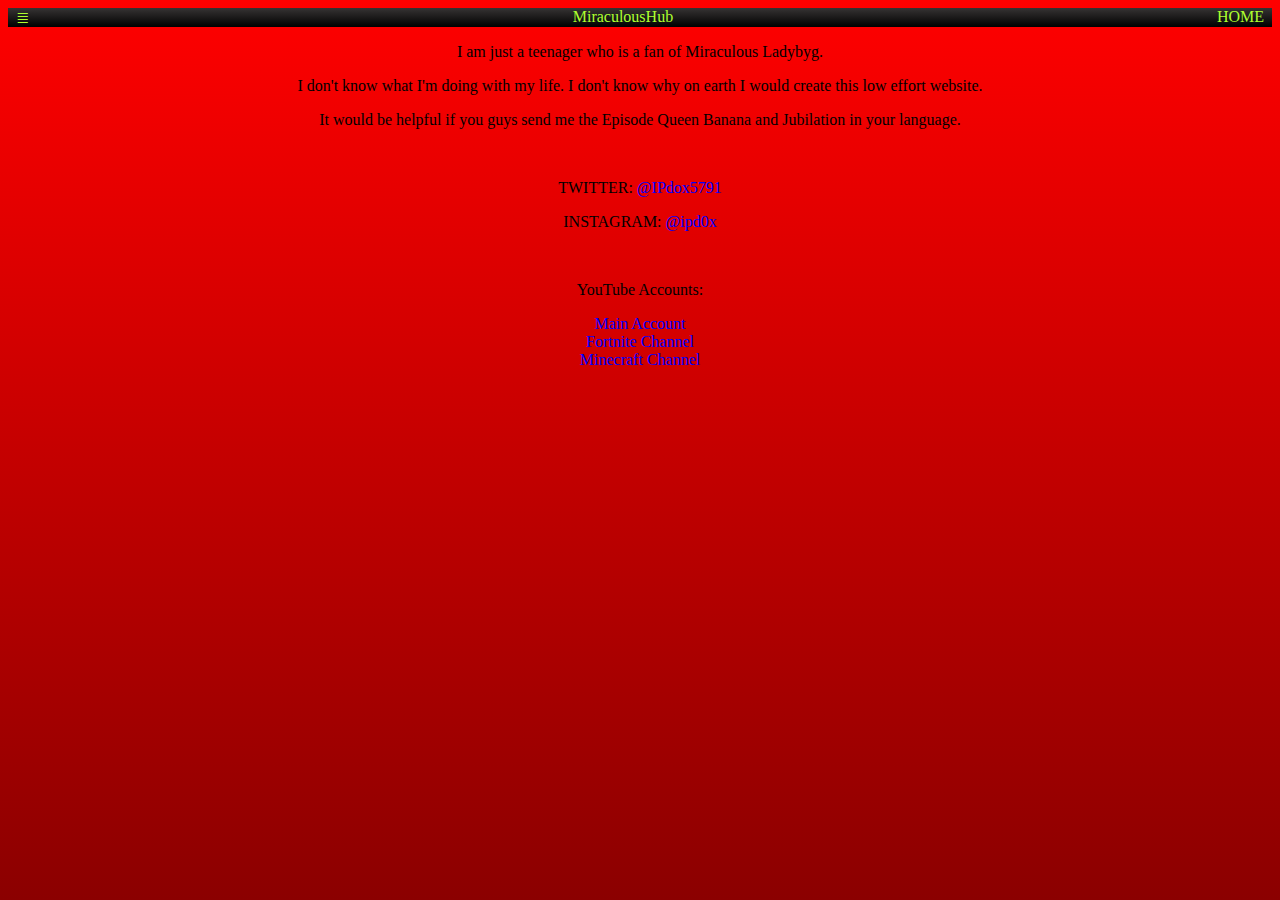
<file: aboutme.html>
<!DOCTYPE HTML>
<head>
    <title>About Me</title>
    <link rel="stylesheet" 
        type="text/css"
        href="style.css">
</head>

<body>
    <div class="header">
        <div class="menu">
            <div class="right-menu">
                <a class="menu-button">≣</a>
                <div class="dropdown">
                  <li><a href="engDub.html">ENGLISH DUB</a></li>
                  <li><a href="engSub.html">ENGLISH SUB</a></li>
                  <li><a href="transformations.html">TRANSFORMATIONS</a></li>
                </div>
            </div>
            <div>MiraculousHub</div>
            <div class="end"><a href="index.html">HOME</a></div>
        </div>
    </div>
    <center>
        <p>I am just a teenager who is a fan of Miraculous Ladybyg.</p>
        <p>I don't know what I'm doing with my life. I don't know why on earth I would create this low effort website.</p>
        <p>It would be helpful if you guys send me the Episode Queen Banana and Jubilation in your language.</p>
        <br>
        <p>TWITTER: <a class="p" href="http://twitter.com/IPdox5791">@IPdox5791</a></p>
        <p>INSTAGRAM: <a class="p" href="http://instagram.com/ipd0x">@ipd0x</a></p>
        <br>
        <p>YouTube Accounts:</p>
        <a class="p" href="https://www.youtube.com/channel/UCuMVEqJQVaMeKqeqU1EzfnQ">Main Account</a><br>
        <a class="p" href="https://www.youtube.com/channel/UCxAS9eymGwBBSDT3xLV7vyQ">Fortnite Channel</a><br>
        <a class="p" href="https://www.youtube.com/channel/UCS1P363LcMC9PB47sBXUWCw">Minecraft Channel</a><br>
    </center>

    <br><br><br><br><br><br><br><br><br><br><br>
    
</body>
</file>
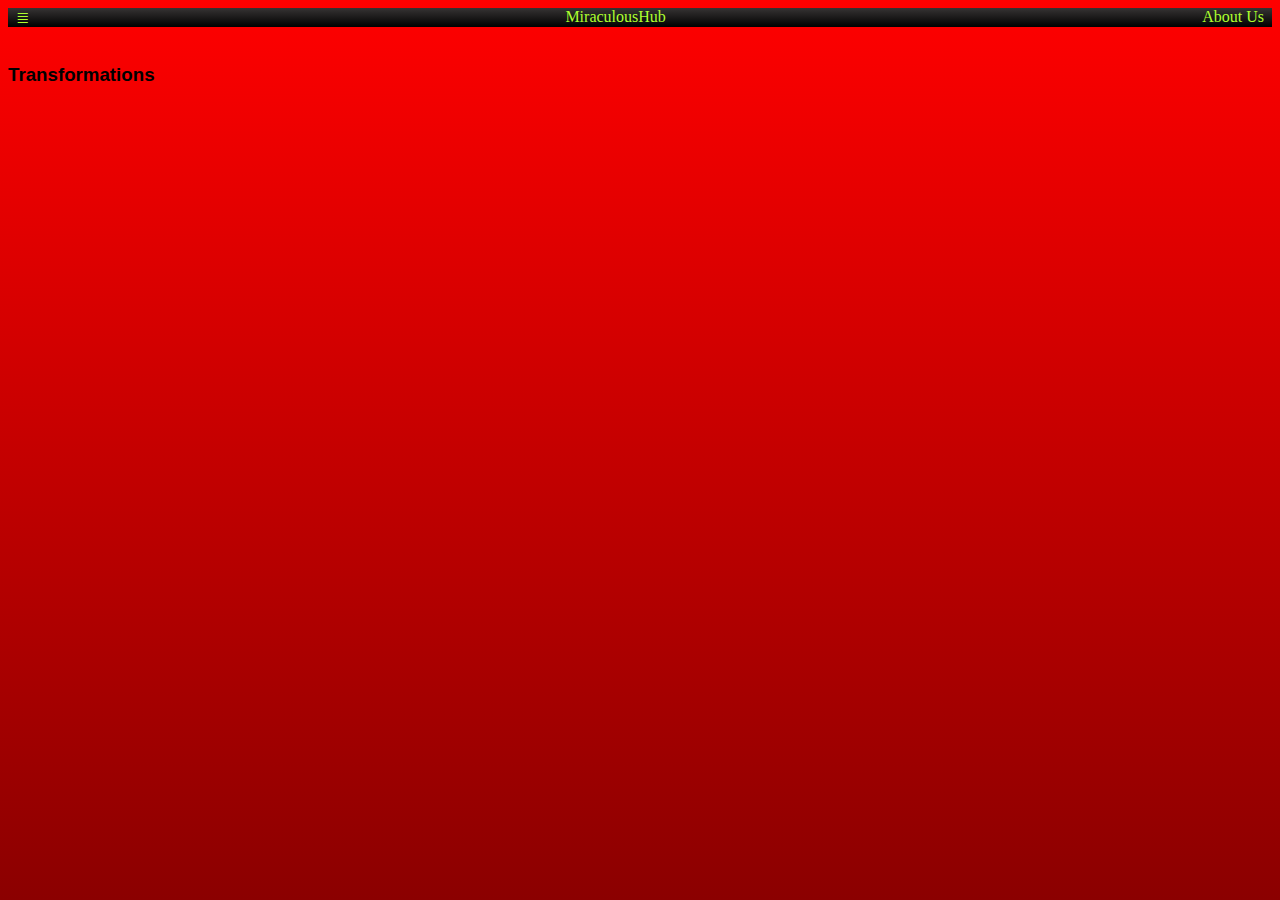
<file: transformations.html>
<!DOCTYPE HTML>
<head>
    <title>Transformations</title>
    <link rel="stylesheet" 
        type="text/css"
        href="style.css">
</head>

<body>
    <div class="header">
        <div class="menu">
            <div class="right-menu">
                <a class="menu-button">≣</a>
                <div class="dropdown">
                    <li><a href="index.html">HOME</a></li>
                    <li><a href="engDub.html">ENGLISH DUB</a></li>
                    <li><a href="engSub.html">ENGLISH SUB</a></li>
                </div>
            </div>
            <div>MiraculousHub</div>
            <div><a href="aboutme.html">About Us</a></div>
        </div>
    </div>

    <br>
    <div class='transformations'>
        <h3>Transformations</h3>
        <div class="episodes">
            <iframe width="280" height="157.5" src="https://www.youtube.com/embed/QPQox7H1Ee4" 
            title="YouTube video player" frameborder="0" 
            allow="accelerometer; autoplay; clipboard-write; encrypted-media; gyroscope; picture-in-picture" 
            allowfullscreen></iframe>

            <iframe width="280" height="157.5" src="https://www.youtube.com/embed/nTlxD6jHCQI" 
            title="YouTube video player" frameborder="0" 
            allow="accelerometer; autoplay; clipboard-write; encrypted-media; gyroscope; picture-in-picture" 
            allowfullscreen></iframe>

            <iframe width="280" height="157.5" src="https://www.youtube.com/embed/bl4QJIxi9tM" 
            title="YouTube video player" 
            frameborder="0" 
            allow="accelerometer; autoplay; clipboard-write; encrypted-media; gyroscope; picture-in-picture" 
            allowfullscreen></iframe>

            <iframe width="280" height="157.5" src="https://www.youtube.com/embed/9d1cFXlWBfI" 
            title="YouTube video player" 
            frameborder="0" 
            allow="accelerometer; autoplay; clipboard-write; encrypted-media; gyroscope; picture-in-picture" 
            allowfullscreen></iframe>

            <div class="videos">
                <iframe width="280" height="157.5" src="https://www.youtube.com/embed/7rHqt5AQjog" 
                title="YouTube video player" 
                frameborder="0" 
                allow="accelerometer; autoplay; clipboard-write; encrypted-media; gyroscope; picture-in-picture" 
                allowfullscreen></iframe>
            </div>

            <div class="videos">
                <iframe width="280" height="157.5" src="https://www.youtube.com/embed/lzudqCdPBwg" 
                title="YouTube video player" 
                frameborder="0" 
                allow="accelerometer; autoplay; clipboard-write; encrypted-media; gyroscope; picture-in-picture" 
                allowfullscreen></iframe>
            </div>

            <div class="videos">
                <iframe width="280" height="157.5" src="https://www.youtube.com/embed/YtsDB7zoa78" 
                title="YouTube video player" 
                frameborder="0" 
                allow="accelerometer; autoplay; clipboard-write; encrypted-media; gyroscope; picture-in-picture" 
                allowfullscreen></iframe>
            </div>

            <div class="videos">
                <iframe width="280" height="157.5" src="https://www.youtube.com/embed/yVAFbUtQoD0" 
                title="YouTube video player" 
                frameborder="0" 
                allow="accelerometer; autoplay; clipboard-write; encrypted-media; gyroscope; picture-in-picture" 
                allowfullscreen></iframe>
            </div>

            <div class="videos">
                <iframe width="280" height="157.5" src="https://www.youtube.com/embed/5qfP2jvax-U" 
                title="YouTube video player" 
                frameborder="0" 
                allow="accelerometer; autoplay; clipboard-write; encrypted-media; gyroscope; picture-in-picture" 
                allowfullscreen></iframe>
            </div>
        </div>
    </div>
    
</body>
</file>
<file: style.css>
body{
    background-size: cover;
    background-image: linear-gradient(red,darkred);
    background-repeat: no-repeat;
    background-position: center center;
    background-attachment: fixed;
    height: 100%;
    z-index: 1;
}

h3{
    color:black;
    font-family: 'Franklin Gothic Medium', 'Arial Narrow', Arial, sans-serif;
}

h4{
    margin-top: 5px;
    color:blue;
    text-decoration: underline;
}

.menu{
    display:flex;
    justify-content: space-between;
    background-image: linear-gradient(rgb(54, 51, 51),black);
    color:greenyellow;
    font-family: fantasy;
    padding-right: 8px;
    padding-left: 8px;
    margin: 0px;
}



a{
    text-decoration: none;
    color:greenyellow;
}

.menu-button{
    color:greenyellow;
    cursor: pointer;
}

.dropdown{
    display: none;
    position: absolute;
    background-image: linear-gradient(greenyellow,rgb(3, 156, 3));
    min-width: 190px;
    box-shadow: 0px 8px 16px 0px rgba(0,0,0,0.2);
    z-index: 999;
    border: black;
    border-style: solid;
    list-style: none;
}

.right-menu:hover .dropdown{
    display: block;
}

.dropdown li{
    display: block;
}

.dropdown a{
    text-decoration: none;
    color:black;
    font-family:Arial, Helvetica, sans-serif;
    display: block;
}

.middle{
    text-align: center;
}

.dropdown a:hover{
    background-image: linear-gradient(darkgray,black);
    color:lime;
    /*border-color: black;*/
}

p{
    font-family: cursive;
}

.p{
    color:blue;
    font-family: cursive;
}

.p:hover{
    color:darkblue;
    text-decoration: underline;
}

.warning{
    color:gold;
    font-weight: bold;
    font-family: 'Times New Roman', Times, serif;
}

.bodyP{
    text-align: center;
    justify-content: center;
}

.bodyP h5{
    color:greenyellow;
    position: absolute;
    top:15%;
    text-align: center;
    font-size: 15px;
    font-family: monospace;
}

.bodyP p{
    position: absolute;
    top: 5%;
    left: 50%;
    transform: translate(-50%,-50%);
    color:greenyellow;
    font-family: monospace;
    font-size: 20px;
}

h1{
    font-family: cursive;
}

.canvas-container{
    text-align: center;
}

canvas{
    margin: 0 auto; display: block;
}

.episodes{
    display: flex;
    flex-wrap: wrap;
    justify-content: space-around;
}

.videos{
    margin-top:25px;
}

.transformations{
    height:100%;
}

.episodes img{
    width: 280px;
    height: 157.5px;
    border:solid;
    border-color: black;
}

.mostRecentEpisodes img{
    width: 280px;
    height: 157.5px;
    border:solid;
    border-color: black;
}

.episodes img:hover{
    border-color: lime;
}

.mostRecentEpisodes img:hover{
    border-color: lime;
}

.myTabs{
    display: flex;
    flex-wrap: wrap;
    background-image: url('main.png');
    width: 100%;
    height: 69px;
    background-clip: content-box;
    background-repeat: no-repeat;
}

.myTabs input[type='radio']{
    display: none;
}

.myTabs label{
    padding: 25px;
    font-weight: bold;
    color:darkgray;
    font-family: fantasy;
}

.myTabs .tab{
    padding:20px;
    order:1;
    display:none;
}

.myTabs input[type='radio']:checked + label + .tab{
    display:block;
}

.myTabs input[type='radio']:checked + label {
    color:greenyellow;
    /*border-color: lime;
    border-style: solid;*/
    background: rgba(0,255,0,0.25);
}
</file>
